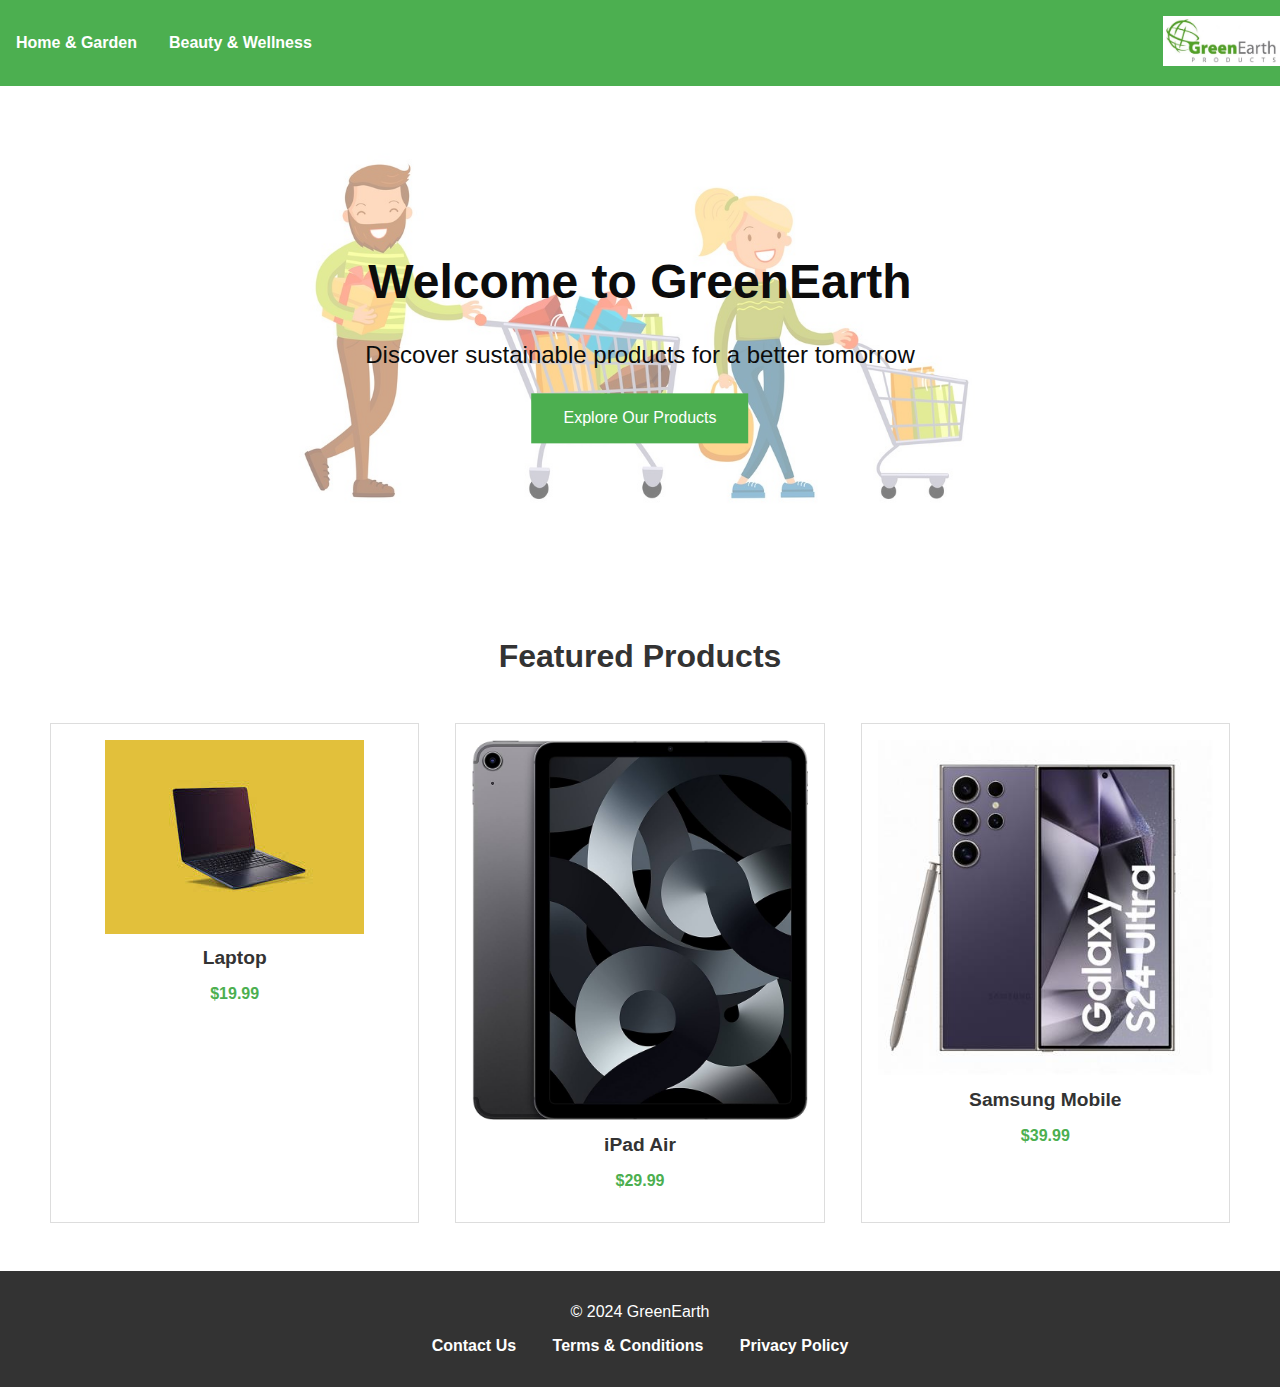
<file: Task - 2/index.html>
<!DOCTYPE html>
<html lang="en">
  <head>
    <meta charset="UTF-8" />
    <meta name="viewport" content="width=device-width, initial-scale=1.0" />
    <title>GreenEarth</title>
    <link rel="stylesheet" href="styles.css" />
  </head>
  <body>
    <header>
      <nav>
        <ul>
          <li><a href="index.html">Home & Garden</a></li>
          <li><a href="product.html">Beauty & Wellness</a></li>
        </ul>
      </nav>
      <div class="logo">
        <img src="logo.png" alt="GreenEarth Logo" />
      </div>
    </header>
    <main>
      <section class="hero">
        <img src="hero-image.jpg" alt="Hero Image" />
        <div class="hero-text">
          <h1>Welcome to GreenEarth</h1>
          <p>Discover sustainable products for a better tomorrow</p>
          <button>Explore Our Products</button>
        </div>
      </section>
      <section class="featured-products">
        <h2>Featured Products</h2>
        <div class="product-grid">
          <div class="product">
            <img src="product1.png" alt="Product 1" />
            <h3>Laptop</h3>
            <p>$19.99</p>
          </div>
          <div class="product">
            <img src="product2.jpg" alt="Product 2" />
            <h3>iPad Air</h3>
            <p>$29.99</p>
          </div>
          <div class="product">
            <img src="product3.jpg" alt="Product 3" />
            <h3>Samsung Mobile</h3>
            <p>$39.99</p>
          </div>
        </div>
      </section>
    </main>
    <footer>
      <p>&copy; 2024 GreenEarth</p>
      <ul>
        <li><a href="#">Contact Us</a></li>
        <li><a href="#">Terms & Conditions</a></li>
        <li><a href="#">Privacy Policy</a></li>
      </ul>
    </footer>
  </body>
</html>
</file>
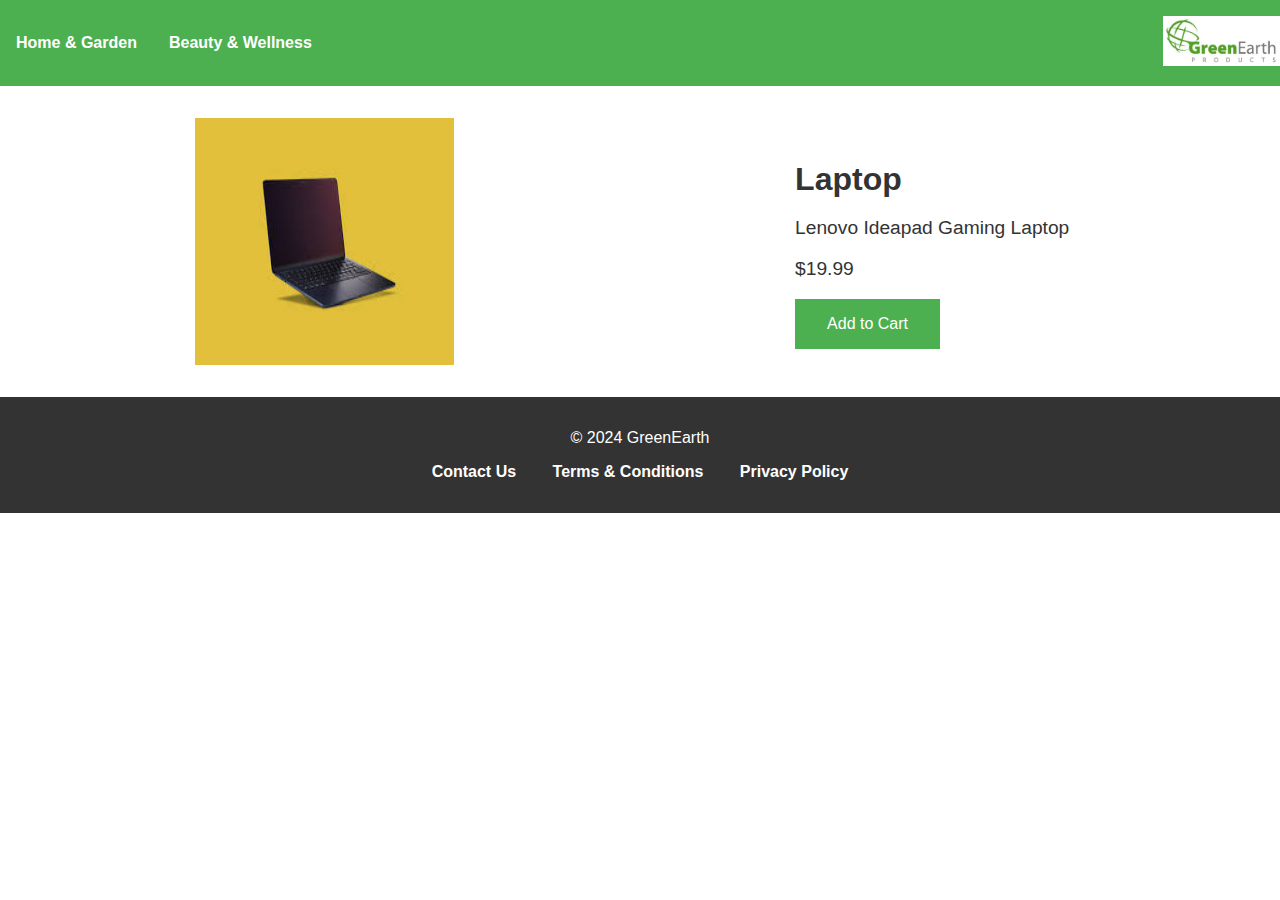
<file: Task - 2/product.html>
<!DOCTYPE html>
<html lang="en">
<head>
    <meta charset="UTF-8">
    <meta name="viewport" content="width=device-width, initial-scale=1.0">
    <title>Product | GreenEarth</title>
    <link rel="stylesheet" href="styles.css">
</head>
<body>
    <header>
        <nav>
            <ul>
                <li><a href="index.html">Home & Garden</a></li>
                <li><a href="product.html">Beauty & Wellness</a></li>
            </ul>
        </nav>
        <div class="logo">
            <img src="logo.png" alt="GreenEarth Logo">
        </div>
    </header>
    <main>
        <section class="product-detail">
            <img src="product1.png" alt="Product Image">
            <div class="product-info">
                <h2>Laptop</h2>
                <p>Lenovo Ideapad Gaming Laptop</p>
                <p>$19.99</p>
                <button>Add to Cart</button>
            </div>
        </section>
    </main>
    <footer>
        <p>&copy; 2024 GreenEarth</p>
        <ul>
            <li><a href="#">Contact Us</a></li>
            <li><a href="#">Terms & Conditions</a></li>
            <li><a href="#">Privacy Policy</a></li>
        </ul>
    </footer>
</body>
</html>
</file>
<file: Task - 2/styles.css>
body {
    font-family: Arial, sans-serif;
    margin: 0;
    padding: 0;
    box-sizing: border-box;
    color: #333;
}

header {
    background-color: #4CAF50;
    color: white;
    padding: 1em 0;
    display: flex;
    justify-content: space-between;
    align-items: center;
}

header nav ul {
    list-style: none;
    margin: 0;
    padding: 0;
    display: flex;
}

header nav ul li {
    margin: 0 1em;
}

header nav ul li a {
    color: white;
    text-decoration: none;
    font-weight: bold;
}

header .logo img {
    max-height: 50px;
}

.hero {
    position: relative;
    text-align: center;
    color: rgb(12, 12, 12);
}

.hero img {
    width: 55%;
    height: auto;
    opacity: 50%;
}

.hero-text {
    position: absolute;
    top: 50%;
    left: 50%;
    transform: translate(-50%, -50%);
}

.hero-text h1 {
    font-size: 3em;
}

.hero-text p {
    font-size: 1.5em;
}

.hero-text button {
    padding: 1em 2em;
    background-color: #4CAF50;
    color: white;
    border: none;
    cursor: pointer;
    font-size: 1em;
}

.featured-products {
    padding: 2em;
    text-align: center;
}

.featured-products h2 {
    font-size: 2em;
    margin-bottom: 1em;
}

.product-grid {
    display: flex;
    justify-content: space-around;
    flex-wrap: wrap;
}

.product {
    border: 1px solid #ddd;
    padding: 1em;
    margin: 1em;
    width: calc(33% - 2em);
    box-sizing: border-box;
    text-align: center;
}

.product img {
    max-width: 100%;
    height: auto;
}

.product h3 {
    font-size: 1.2em;
    margin: 0.5em 0;
}

.product p {
    font-size: 1em;
    color: #4CAF50;
    font-weight: bold;
}

footer {
    background-color: #333;
    color: white;
    padding: 1em 0;
    text-align: center;
}

footer ul {
    list-style: none;
    padding: 0;
}

footer ul li {
    display: inline;
    margin: 0 1em;
}

footer ul li a {
    color: white;
    text-decoration: none;
    font-weight: bold;
}

.cart table {
    width: 100%;
    border-collapse: collapse;
    margin: 2em 0;
}

.cart table th, .cart table td {
    border: 1px solid #ddd;
    padding: 1em;
    text-align: left;
}

.cart table th {
    background-color: #f2f2f2;
}

.cart table td {
    font-size: 1em;
}

.cart table td:nth-child(4) {
    font-weight: bold;
    color: #4CAF50;
}

.cart button {
    padding: 1em 2em;
    background-color: #4CAF50;
    color: white;
    border: none;
    cursor: pointer;
    font-size: 1em;
}

.product-detail {
    display: flex;
    justify-content: space-around;
    padding: 2em;
}

.product-detail img {
    max-width: 50%;
    height: auto;
}

.product-info {
    max-width: 40%;
    padding: 1em;
}

.product-info h2 {
    font-size: 2em;
    margin-bottom: 0.5em;
}

.product-info p {
    font-size: 1.2em;
    margin-bottom: 1em;
}

.product-info button {
    padding: 1em 2em;
    background-color: #4CAF50;
    color: white;
    border: none;
    cursor: pointer;
    font-size: 1em;
}
</file>
